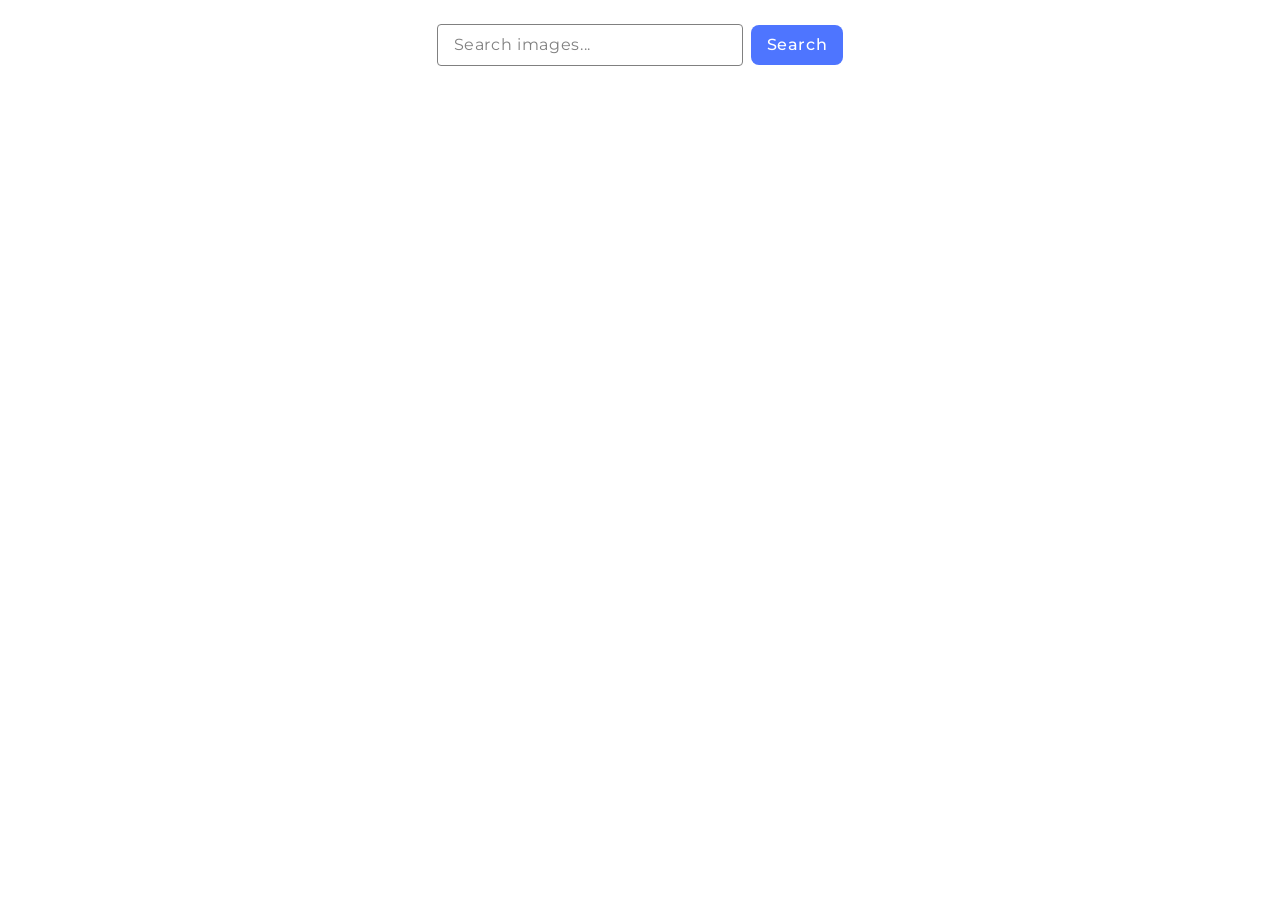
<file: src/index.html>
<!doctype html>
<html lang="en">
  <head>
    <meta charset="UTF-8" />
    <link rel="icon" type="image/svg+xml" href="/favicon.svg" />
    <meta name="viewport" content="width=device-width, initial-scale=1.0" />
    <link rel="preconnect" href="https://fonts.googleapis.com" />
    <link rel="preconnect" href="https://fonts.gstatic.com" crossorigin />
    <link
      href="https://fonts.googleapis.com/css2?family=Montserrat:ital,wght@0,100..900;1,100..900&display=swap"
      rel="stylesheet"
    />
    <title>Homework 12</title>
    <link rel="stylesheet" href="./css/styles.css" />
  </head>
  <body>
    <form class="form">
      <label>
        <input
          type="text"
          name="search-text"
          placeholder="Search images..."
          required
        />
      </label>
      <button type="submit">Search</button>
    </form>

    <ul class="gallery"></ul>

    <button type="button" class="load-more-btn is-hidden">Load more</button>

    <div class="loader-wrapper is-hidden">
      <span class="loader"></span>
    </div>

    <script type="module" src="./main.js"></script>
  </body>
</html>
</file>
<file: src/css/styles.css>
@import url('./form.css');
@import url('./gallery.css');
@import url('./loader.css');
</file>
